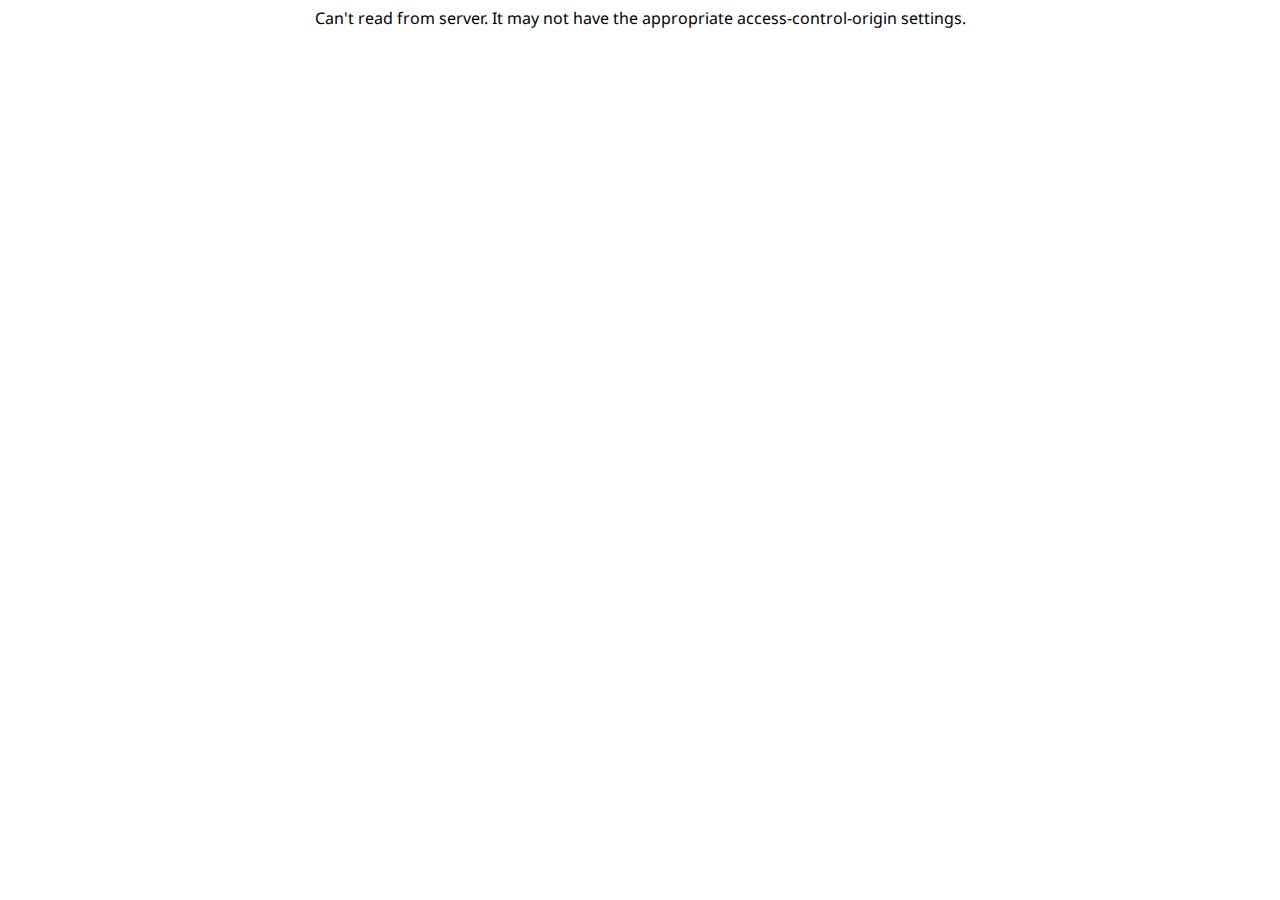
<file: ConfigurationsRecommendationService/src/main/webapp/docs/index.html>
<!DOCTYPE html>
<html>
<head>
  <title>Swagger UI</title>
  <link href='//fonts.googleapis.com/css?family=Droid+Sans:400,700' rel='stylesheet' type='text/css'/>
  <link href='css/highlight.default.css' media='screen' rel='stylesheet' type='text/css'/>
  <link href='css/screen.css' media='screen' rel='stylesheet' type='text/css'/>
  <script type="text/javascript" src="lib/shred.bundle.js" ></script>
  <script src='lib/jquery-1.8.0.min.js' type='text/javascript'></script>
  <script src='lib/jquery.slideto.min.js' type='text/javascript'></script>
  <script src='lib/jquery.wiggle.min.js' type='text/javascript'></script>
  <script src='lib/jquery.ba-bbq.min.js' type='text/javascript'></script>
  <script src='lib/handlebars-1.0.0.js' type='text/javascript'></script>
  <script src='lib/underscore-min.js' type='text/javascript'></script>
  <script src='lib/backbone-min.js' type='text/javascript'></script>
  <script src='lib/swagger.js' type='text/javascript'></script>
  <script src='swagger-ui.js' type='text/javascript'></script>
  <script src='lib/highlight.7.3.pack.js' type='text/javascript'></script>
  <script type="text/javascript">
    $(function () {
      window.swaggerUi = new SwaggerUi({
      url: "http://localhost:8080/REST_WS/api-docs",
      dom_id: "swagger-ui-container",
      supportedSubmitMethods: ['get', 'post', 'put', 'delete'],
      onComplete: function(swaggerApi, swaggerUi){
        if(console) {
          console.log("Loaded SwaggerUI")
        }
        $('pre code').each(function(i, e) {hljs.highlightBlock(e)});
      },
      onFailure: function(data) {
        if(console) {
          console.log("Unable to Load SwaggerUI");
          console.log(data);
        }
      },
      docExpansion: "none"
    });

    $('#input_apiKey').change(function() {
      var key = $('#input_apiKey')[0].value;
      console.log("key: " + key);
      if(key && key.trim() != "") {
        console.log("added key " + key);
        window.authorizations.add("key", new ApiKeyAuthorization("api_key", key, "query"));
      }
    })
    window.swaggerUi.load();
  });

  </script>
</head>

<body>
<!--<div id='header'>
  <div class="swagger-ui-wrap">
    <a id="logo" href="http://swagger.wordnik.com">swagger</a>

    <form id='api_selector'>
      <div class='input'><input placeholder="http://example.com/api" id="input_baseUrl" name="baseUrl" type="text"/></div>
      <div class='input'><input placeholder="api_key" id="input_apiKey" name="apiKey" type="text"/></div>
      <div class='input'><a id="explore" href="#">Explore</a></div>
    </form>
  </div>
</div>-->

<div id="message-bar" class="swagger-ui-wrap">
  &nbsp;
</div>

<div id="swagger-ui-container" class="swagger-ui-wrap">

</div>

</body>

</html>
</file>
<file: ConfigurationsRecommendationService/src/main/webapp/docs/css/highlight.default.css>
/*

Original style from softwaremaniacs.org (c) Ivan Sagalaev <Maniac@SoftwareManiacs.Org>

*/

pre code {
  display: block; padding: 0.5em;
  background: #F0F0F0;
}

pre code,
pre .subst,
pre .tag .title,
pre .lisp .title,
pre .clojure .built_in,
pre .nginx .title {
  color: black;
}

pre .string,
pre .title,
pre .constant,
pre .parent,
pre .tag .value,
pre .rules .value,
pre .rules .value .number,
pre .preprocessor,
pre .ruby .symbol,
pre .ruby .symbol .string,
pre .aggregate,
pre .template_tag,
pre .django .variable,
pre .smalltalk .class,
pre .addition,
pre .flow,
pre .stream,
pre .bash .variable,
pre .apache .tag,
pre .apache .cbracket,
pre .tex .command,
pre .tex .special,
pre .erlang_repl .function_or_atom,
pre .markdown .header {
  color: #800;
}

pre .comment,
pre .annotation,
pre .template_comment,
pre .diff .header,
pre .chunk,
pre .markdown .blockquote {
  color: #888;
}

pre .number,
pre .date,
pre .regexp,
pre .literal,
pre .smalltalk .symbol,
pre .smalltalk .char,
pre .go .constant,
pre .change,
pre .markdown .bullet,
pre .markdown .link_url {
  color: #080;
}

pre .label,
pre .javadoc,
pre .ruby .string,
pre .decorator,
pre .filter .argument,
pre .localvars,
pre .array,
pre .attr_selector,
pre .important,
pre .pseudo,
pre .pi,
pre .doctype,
pre .deletion,
pre .envvar,
pre .shebang,
pre .apache .sqbracket,
pre .nginx .built_in,
pre .tex .formula,
pre .erlang_repl .reserved,
pre .prompt,
pre .markdown .link_label,
pre .vhdl .attribute,
pre .clojure .attribute,
pre .coffeescript .property {
  color: #88F
}

pre .keyword,
pre .id,
pre .phpdoc,
pre .title,
pre .built_in,
pre .aggregate,
pre .css .tag,
pre .javadoctag,
pre .phpdoc,
pre .yardoctag,
pre .smalltalk .class,
pre .winutils,
pre .bash .variable,
pre .apache .tag,
pre .go .typename,
pre .tex .command,
pre .markdown .strong,
pre .request,
pre .status {
  font-weight: bold;
}

pre .markdown .emphasis {
  font-style: italic;
}

pre .nginx .built_in {
  font-weight: normal;
}

pre .coffeescript .javascript,
pre .javascript .xml,
pre .tex .formula,
pre .xml .javascript,
pre .xml .vbscript,
pre .xml .css,
pre .xml .cdata {
  opacity: 0.5;
}
</file>
<file: ConfigurationsRecommendationService/src/main/webapp/docs/css/screen.css>
/* http://meyerweb.com/eric/tools/css/reset/ v2.0 | 20110126 */
html,
body,
div,
span,
applet,
object,
iframe,
h1,
h2,
h3,
h4,
h5,
h6,
p,
blockquote,
pre,
a,
abbr,
acronym,
address,
big,
cite,
code,
del,
dfn,
em,
img,
ins,
kbd,
q,
s,
samp,
small,
strike,
strong,
sub,
sup,
tt,
var,
b,
u,
i,
center,
dl,
dt,
dd,
ol,
ul,
li,
fieldset,
form,
label,
legend,
table,
caption,
tbody,
tfoot,
thead,
tr,
th,
td,
article,
aside,
canvas,
details,
embed,
figure,
figcaption,
footer,
header,
hgroup,
menu,
nav,
output,
ruby,
section,
summary,
time,
mark,
audio,
video {
  margin: 0;
  padding: 0;
  border: 0;
  font-size: 100%;
  font: inherit;
  vertical-align: baseline;
}
/* HTML5 display-role reset for older browsers */
article,
aside,
details,
figcaption,
figure,
footer,
header,
hgroup,
menu,
nav,
section {
  display: block;
}
body {
  line-height: 1;
}
ol,
ul {
  list-style: none;
}
blockquote,
q {
  quotes: none;
}
blockquote:before,
blockquote:after,
q:before,
q:after {
  content: '';
  content: none;
}
table {
  border-collapse: collapse;
  border-spacing: 0;
}
.swagger-ui-wrap {
  line-height: 1;
  font-family: "Droid Sans", sans-serif;
  max-width: 960px;
  margin-left: auto;
  margin-right: auto;
}
.swagger-ui-wrap b,
.swagger-ui-wrap strong {
  font-family: "Droid Sans", sans-serif;
  font-weight: bold;
}
.swagger-ui-wrap q,
.swagger-ui-wrap blockquote {
  quotes: none;
}
.swagger-ui-wrap p {
  line-height: 1.4em;
  padding: 0 0 10px;
  color: #333333;
}
.swagger-ui-wrap q:before,
.swagger-ui-wrap q:after,
.swagger-ui-wrap blockquote:before,
.swagger-ui-wrap blockquote:after {
  content: none;
}
.swagger-ui-wrap .heading_with_menu h1,
.swagger-ui-wrap .heading_with_menu h2,
.swagger-ui-wrap .heading_with_menu h3,
.swagger-ui-wrap .heading_with_menu h4,
.swagger-ui-wrap .heading_with_menu h5,
.swagger-ui-wrap .heading_with_menu h6 {
  display: block;
  clear: none;
  float: left;
  -moz-box-sizing: border-box;
  -webkit-box-sizing: border-box;
  -ms-box-sizing: border-box;
  box-sizing: border-box;
  width: 60%;
}
.swagger-ui-wrap table {
  border-collapse: collapse;
  border-spacing: 0;
}
.swagger-ui-wrap table thead tr th {
  padding: 5px;
  font-size: 0.9em;
  color: #666666;
  border-bottom: 1px solid #999999;
}
.swagger-ui-wrap table tbody tr:last-child td {
  border-bottom: none;
}
.swagger-ui-wrap table tbody tr.offset {
  background-color: #f0f0f0;
}
.swagger-ui-wrap table tbody tr td {
  padding: 6px;
  font-size: 0.9em;
  border-bottom: 1px solid #cccccc;
  vertical-align: top;
  line-height: 1.3em;
}
.swagger-ui-wrap ol {
  margin: 0px 0 10px;
  padding: 0 0 0 18px;
  list-style-type: decimal;
}
.swagger-ui-wrap ol li {
  padding: 5px 0px;
  font-size: 0.9em;
  color: #333333;
}
.swagger-ui-wrap ol,
.swagger-ui-wrap ul {
  list-style: none;
}
.swagger-ui-wrap h1 a,
.swagger-ui-wrap h2 a,
.swagger-ui-wrap h3 a,
.swagger-ui-wrap h4 a,
.swagger-ui-wrap h5 a,
.swagger-ui-wrap h6 a {
  text-decoration: none;
}
.swagger-ui-wrap h1 a:hover,
.swagger-ui-wrap h2 a:hover,
.swagger-ui-wrap h3 a:hover,
.swagger-ui-wrap h4 a:hover,
.swagger-ui-wrap h5 a:hover,
.swagger-ui-wrap h6 a:hover {
  text-decoration: underline;
}
.swagger-ui-wrap h1 span.divider,
.swagger-ui-wrap h2 span.divider,
.swagger-ui-wrap h3 span.divider,
.swagger-ui-wrap h4 span.divider,
.swagger-ui-wrap h5 span.divider,
.swagger-ui-wrap h6 span.divider {
  color: #aaaaaa;
}
.swagger-ui-wrap a {
  color: #547f00;
}
.swagger-ui-wrap a img {
  border: none;
}
.swagger-ui-wrap article,
.swagger-ui-wrap aside,
.swagger-ui-wrap details,
.swagger-ui-wrap figcaption,
.swagger-ui-wrap figure,
.swagger-ui-wrap footer,
.swagger-ui-wrap header,
.swagger-ui-wrap hgroup,
.swagger-ui-wrap menu,
.swagger-ui-wrap nav,
.swagger-ui-wrap section,
.swagger-ui-wrap summary {
  display: block;
}
.swagger-ui-wrap pre {
  font-family: "Anonymous Pro", "Menlo", "Consolas", "Bitstream Vera Sans Mono", "Courier New", monospace;
  background-color: #fcf6db;
  border: 1px solid #e5e0c6;
  padding: 10px;
}
.swagger-ui-wrap pre code {
  line-height: 1.6em;
  background: none;
}
.swagger-ui-wrap .content > .content-type > div > label {
  clear: both;
  display: block;
  color: #0F6AB4;
  font-size: 1.1em;
  margin: 0;
  padding: 15px 0 5px;
}
.swagger-ui-wrap .content pre {
  font-size: 12px;
  margin-top: 5px;
  padding: 5px;
}
.swagger-ui-wrap .icon-btn {
  cursor: pointer;
}
.swagger-ui-wrap .info_title {
  padding-bottom: 10px;
  font-weight: bold;
  font-size: 25px;
}
.swagger-ui-wrap p.big,
.swagger-ui-wrap div.big p {
  font-size: 1em;
  margin-bottom: 10px;
}
.swagger-ui-wrap form.fullwidth ol li.string input,
.swagger-ui-wrap form.fullwidth ol li.url input,
.swagger-ui-wrap form.fullwidth ol li.text textarea,
.swagger-ui-wrap form.fullwidth ol li.numeric input {
  width: 500px !important;
}
.swagger-ui-wrap .info_license {
  padding-bottom: 5px;
}
.swagger-ui-wrap .info_tos {
  padding-bottom: 5px;
}
.swagger-ui-wrap .message-fail {
  color: #cc0000;
}
.swagger-ui-wrap .info_contact {
  padding-bottom: 5px;
}
.swagger-ui-wrap .info_description {
  padding-bottom: 10px;
  font-size: 15px;
}
.swagger-ui-wrap .markdown ol li,
.swagger-ui-wrap .markdown ul li {
  padding: 3px 0px;
  line-height: 1.4em;
  color: #333333;
}
.swagger-ui-wrap form.formtastic fieldset.inputs ol li.string input,
.swagger-ui-wrap form.formtastic fieldset.inputs ol li.url input,
.swagger-ui-wrap form.formtastic fieldset.inputs ol li.numeric input {
  display: block;
  padding: 4px;
  width: auto;
  clear: both;
}
.swagger-ui-wrap form.formtastic fieldset.inputs ol li.string input.title,
.swagger-ui-wrap form.formtastic fieldset.inputs ol li.url input.title,
.swagger-ui-wrap form.formtastic fieldset.inputs ol li.numeric input.title {
  font-size: 1.3em;
}
.swagger-ui-wrap table.fullwidth {
  width: 100%;
}
.swagger-ui-wrap .model-signature {
  font-family: "Droid Sans", sans-serif;
  font-size: 1em;
  line-height: 1.5em;
}
.swagger-ui-wrap .model-signature .signature-nav a {
  text-decoration: none;
  color: #AAA;
}
.swagger-ui-wrap .model-signature .signature-nav a:hover {
  text-decoration: underline;
  color: black;
}
.swagger-ui-wrap .model-signature .signature-nav .selected {
  color: black;
  text-decoration: none;
}
.swagger-ui-wrap .model-signature .propType {
  color: #5555aa;
}
.swagger-ui-wrap .model-signature pre:hover {
  background-color: #ffffdd;
}
.swagger-ui-wrap .model-signature pre {
  font-size: .85em;
  line-height: 1.2em;
  overflow: auto;
  max-height: 200px;
  cursor: pointer;
}
.swagger-ui-wrap .model-signature ul.signature-nav {
  display: block;
  margin: 0;
  padding: 0;
}
.swagger-ui-wrap .model-signature ul.signature-nav li:last-child {
  padding-right: 0;
  border-right: none;
}
.swagger-ui-wrap .model-signature ul.signature-nav li {
  float: left;
  margin: 0 5px 5px 0;
  padding: 2px 5px 2px 0;
  border-right: 1px solid #ddd;
}
.swagger-ui-wrap .model-signature .propOpt {
  color: #555;
}
.swagger-ui-wrap .model-signature .snippet small {
  font-size: 0.75em;
}
.swagger-ui-wrap .model-signature .propOptKey {
  font-style: italic;
}
.swagger-ui-wrap .model-signature .description .strong {
  font-weight: bold;
  color: #000;
  font-size: .9em;
}
.swagger-ui-wrap .model-signature .description div {
  font-size: 0.9em;
  line-height: 1.5em;
  margin-left: 1em;
}
.swagger-ui-wrap .model-signature .description .stronger {
  font-weight: bold;
  color: #000;
}
.swagger-ui-wrap .model-signature .propName {
  font-weight: bold;
}
.swagger-ui-wrap .model-signature .signature-container {
  clear: both;
}
.swagger-ui-wrap .body-textarea {
  width: 300px;
  height: 100px;
  border: 1px solid #aaa;
}
.swagger-ui-wrap .markdown p code,
.swagger-ui-wrap .markdown li code {
  font-family: "Anonymous Pro", "Menlo", "Consolas", "Bitstream Vera Sans Mono", "Courier New", monospace;
  background-color: #f0f0f0;
  color: black;
  padding: 1px 3px;
}
.swagger-ui-wrap .required {
  font-weight: bold;
}
.swagger-ui-wrap input.parameter {
  width: 300px;
  border: 1px solid #aaa;
}
.swagger-ui-wrap h1 {
  color: black;
  font-size: 1.5em;
  line-height: 1.3em;
  padding: 10px 0 10px 0;
  font-family: "Droid Sans", sans-serif;
  font-weight: bold;
}
.swagger-ui-wrap .heading_with_menu {
  float: none;
  clear: both;
  overflow: hidden;
  display: block;
}
.swagger-ui-wrap .heading_with_menu ul {
  display: block;
  clear: none;
  float: right;
  -moz-box-sizing: border-box;
  -webkit-box-sizing: border-box;
  -ms-box-sizing: border-box;
  box-sizing: border-box;
  margin-top: 10px;
}
.swagger-ui-wrap h2 {
  color: black;
  font-size: 1.3em;
  padding: 10px 0 10px 0;
}
.swagger-ui-wrap h2 a {
  color: black;
}
.swagger-ui-wrap h2 span.sub {
  font-size: 0.7em;
  color: #999999;
  font-style: italic;
}
.swagger-ui-wrap h2 span.sub a {
  color: #777777;
}
.swagger-ui-wrap span.weak {
  color: #666666;
}
.swagger-ui-wrap .message-success {
  color: #89BF04;
}
.swagger-ui-wrap caption,
.swagger-ui-wrap th,
.swagger-ui-wrap td {
  text-align: left;
  font-weight: normal;
  vertical-align: middle;
}
.swagger-ui-wrap .code {
  font-family: "Anonymous Pro", "Menlo", "Consolas", "Bitstream Vera Sans Mono", "Courier New", monospace;
}
.swagger-ui-wrap form.formtastic fieldset.inputs ol li.text textarea {
  font-family: "Droid Sans", sans-serif;
  height: 250px;
  padding: 4px;
  display: block;
  clear: both;
}
.swagger-ui-wrap form.formtastic fieldset.inputs ol li.select select {
  display: block;
  clear: both;
}
.swagger-ui-wrap form.formtastic fieldset.inputs ol li.boolean {
  float: none;
  clear: both;
  overflow: hidden;
  display: block;
}
.swagger-ui-wrap form.formtastic fieldset.inputs ol li.boolean label {
  display: block;
  float: left;
  clear: none;
  margin: 0;
  padding: 0;
}
.swagger-ui-wrap form.formtastic fieldset.inputs ol li.boolean input {
  display: block;
  float: left;
  clear: none;
  margin: 0 5px 0 0;
}
.swagger-ui-wrap form.formtastic fieldset.inputs ol li.required label {
  color: black;
}
.swagger-ui-wrap form.formtastic fieldset.inputs ol li label {
  display: block;
  clear: both;
  width: auto;
  padding: 0 0 3px;
  color: #666666;
}
.swagger-ui-wrap form.formtastic fieldset.inputs ol li label abbr {
  padding-left: 3px;
  color: #888888;
}
.swagger-ui-wrap form.formtastic fieldset.inputs ol li p.inline-hints {
  margin-left: 0;
  font-style: italic;
  font-size: 0.9em;
  margin: 0;
}
.swagger-ui-wrap form.formtastic fieldset.buttons {
  margin: 0;
  padding: 0;
}
.swagger-ui-wrap span.blank,
.swagger-ui-wrap span.empty {
  color: #888888;
  font-style: italic;
}
.swagger-ui-wrap .markdown h3 {
  color: #547f00;
}
.swagger-ui-wrap .markdown h4 {
  color: #666666;
}
.swagger-ui-wrap .markdown pre {
  font-family: "Anonymous Pro", "Menlo", "Consolas", "Bitstream Vera Sans Mono", "Courier New", monospace;
  background-color: #fcf6db;
  border: 1px solid #e5e0c6;
  padding: 10px;
  margin: 0 0 10px 0;
}
.swagger-ui-wrap .markdown pre code {
  line-height: 1.6em;
}
.swagger-ui-wrap div.gist {
  margin: 20px 0 25px 0 !important;
}
.swagger-ui-wrap ul#resources {
  font-family: "Droid Sans", sans-serif;
  font-size: 0.9em;
}
.swagger-ui-wrap ul#resources li.resource {
  border-bottom: 1px solid #dddddd;
}
.swagger-ui-wrap ul#resources li.resource:hover div.heading h2 a,
.swagger-ui-wrap ul#resources li.resource.active div.heading h2 a {
  color: black;
}
.swagger-ui-wrap ul#resources li.resource:hover div.heading ul.options li a,
.swagger-ui-wrap ul#resources li.resource.active div.heading ul.options li a {
  color: #555555;
}
.swagger-ui-wrap ul#resources li.resource:last-child {
  border-bottom: none;
}
.swagger-ui-wrap ul#resources li.resource div.heading {
  border: 1px solid transparent;
  float: none;
  clear: both;
  overflow: hidden;
  display: block;
}
.swagger-ui-wrap ul#resources li.resource div.heading ul.options {
  overflow: hidden;
  padding: 0;
  display: block;
  clear: none;
  float: right;
  margin: 14px 10px 0 0;
}
.swagger-ui-wrap ul#resources li.resource div.heading ul.options li {
  float: left;
  clear: none;
  margin: 0;
  padding: 2px 10px;
  border-right: 1px solid #dddddd;
  color: #666666;
  font-size: 0.9em;
}
.swagger-ui-wrap ul#resources li.resource div.heading ul.options li a {
  color: #aaaaaa;
  text-decoration: none;
}
.swagger-ui-wrap ul#resources li.resource div.heading ul.options li a:hover {
  text-decoration: underline;
  color: black;
}
.swagger-ui-wrap ul#resources li.resource div.heading ul.options li a:hover,
.swagger-ui-wrap ul#resources li.resource div.heading ul.options li a:active,
.swagger-ui-wrap ul#resources li.resource div.heading ul.options li a.active {
  text-decoration: underline;
}
.swagger-ui-wrap ul#resources li.resource div.heading ul.options li:first-child,
.swagger-ui-wrap ul#resources li.resource div.heading ul.options li.first {
  padding-left: 0;
}
.swagger-ui-wrap ul#resources li.resource div.heading ul.options li:last-child,
.swagger-ui-wrap ul#resources li.resource div.heading ul.options li.last {
  padding-right: 0;
  border-right: none;
}
.swagger-ui-wrap ul#resources li.resource div.heading ul.options:first-child,
.swagger-ui-wrap ul#resources li.resource div.heading ul.options.first {
  padding-left: 0;
}
.swagger-ui-wrap ul#resources li.resource div.heading h2 {
  color: #999999;
  padding-left: 0;
  display: block;
  clear: none;
  float: left;
  font-family: "Droid Sans", sans-serif;
  font-weight: bold;
}
.swagger-ui-wrap ul#resources li.resource div.heading h2 a {
  color: #999999;
}
.swagger-ui-wrap ul#resources li.resource div.heading h2 a:hover {
  color: black;
}
.swagger-ui-wrap ul#resources li.resource ul.endpoints li.endpoint ul.operations li.operation {
  float: none;
  clear: both;
  overflow: hidden;
  display: block;
  margin: 0 0 10px;
  padding: 0;
}
.swagger-ui-wrap ul#resources li.resource ul.endpoints li.endpoint ul.operations li.operation div.heading {
  float: none;
  clear: both;
  overflow: hidden;
  display: block;
  margin: 0;
  padding: 0;
}
.swagger-ui-wrap ul#resources li.resource ul.endpoints li.endpoint ul.operations li.operation div.heading h3 {
  display: block;
  clear: none;
  float: left;
  width: auto;
  margin: 0;
  padding: 0;
  line-height: 1.1em;
  color: black;
}
.swagger-ui-wrap ul#resources li.resource ul.endpoints li.endpoint ul.operations li.operation div.heading h3 span.path {
  padding-left: 10px;
}
.swagger-ui-wrap ul#resources li.resource ul.endpoints li.endpoint ul.operations li.operation div.heading h3 span.path a {
  color: black;
  text-decoration: none;
}
.swagger-ui-wrap ul#resources li.resource ul.endpoints li.endpoint ul.operations li.operation div.heading h3 span.path a:hover {
  text-decoration: underline;
}
.swagger-ui-wrap ul#resources li.resource ul.endpoints li.endpoint ul.operations li.operation div.heading h3 span.http_method a {
  text-transform: uppercase;
  text-decoration: none;
  color: white;
  display: inline-block;
  width: 50px;
  font-size: 0.7em;
  text-align: center;
  padding: 7px 0 4px;
  -moz-border-radius: 2px;
  -webkit-border-radius: 2px;
  -o-border-radius: 2px;
  -ms-border-radius: 2px;
  -khtml-border-radius: 2px;
  border-radius: 2px;
}
.swagger-ui-wrap ul#resources li.resource ul.endpoints li.endpoint ul.operations li.operation div.heading h3 span {
  margin: 0;
  padding: 0;
}
.swagger-ui-wrap ul#resources li.resource ul.endpoints li.endpoint ul.operations li.operation div.heading ul.options {
  overflow: hidden;
  padding: 0;
  display: block;
  clear: none;
  float: right;
  margin: 6px 10px 0 0;
}
.swagger-ui-wrap ul#resources li.resource ul.endpoints li.endpoint ul.operations li.operation div.heading ul.options li {
  float: left;
  clear: none;
  margin: 0;
  padding: 2px 10px;
  font-size: 0.9em;
}
.swagger-ui-wrap ul#resources li.resource ul.endpoints li.endpoint ul.operations li.operation div.heading ul.options li a {
  text-decoration: none;
}
.swagger-ui-wrap ul#resources li.resource ul.endpoints li.endpoint ul.operations li.operation div.content {
  border-top: none;
  padding: 10px;
  -moz-border-radius-bottomleft: 6px;
  -webkit-border-bottom-left-radius: 6px;
  -o-border-bottom-left-radius: 6px;
  -ms-border-bottom-left-radius: 6px;
  -khtml-border-bottom-left-radius: 6px;
  border-bottom-left-radius: 6px;
  -moz-border-radius-bottomright: 6px;
  -webkit-border-bottom-right-radius: 6px;
  -o-border-bottom-right-radius: 6px;
  -ms-border-bottom-right-radius: 6px;
  -khtml-border-bottom-right-radius: 6px;
  border-bottom-right-radius: 6px;
  margin: 0 0 20px;
}
.swagger-ui-wrap ul#resources li.resource ul.endpoints li.endpoint ul.operations li.operation div.content h4 {
  font-size: 1.1em;
  margin: 0;
  padding: 15px 0 5px;
}
.swagger-ui-wrap ul#resources li.resource ul.endpoints li.endpoint ul.operations li.operation div.content div.sandbox_header {
  float: none;
  clear: both;
  overflow: hidden;
  display: block;
}
.swagger-ui-wrap ul#resources li.resource ul.endpoints li.endpoint ul.operations li.operation div.content div.sandbox_header a {
  padding: 4px 0 0 10px;
  display: inline-block;
  font-size: 0.9em;
}
.swagger-ui-wrap ul#resources li.resource ul.endpoints li.endpoint ul.operations li.operation div.content div.sandbox_header img {
  display: block;
  clear: none;
  float: right;
}
.swagger-ui-wrap ul#resources li.resource ul.endpoints li.endpoint ul.operations li.operation div.content div.sandbox_header input.submit {
  display: block;
  clear: none;
  float: left;
  padding: 6px 8px;
}
.swagger-ui-wrap ul#resources li.resource ul.endpoints li.endpoint ul.operations li.operation div.content form input[type='text'].error {
  outline: 2px solid black;
  outline-color: #cc0000;
}
.swagger-ui-wrap ul#resources li.resource ul.endpoints li.endpoint ul.operations li.operation div.content div.response div.block pre {
  font-family: "Anonymous Pro", "Menlo", "Consolas", "Bitstream Vera Sans Mono", "Courier New", monospace;
  padding: 10px;
  font-size: 0.9em;
  max-height: 400px;
  overflow-y: auto;
}
.swagger-ui-wrap ul#resources li.resource ul.endpoints li.endpoint ul.operations li.operation.put div.heading {
  background-color: #f9f2e9;
  border: 1px solid #f0e0ca;
}
.swagger-ui-wrap ul#resources li.resource ul.endpoints li.endpoint ul.operations li.operation.put div.heading h3 span.http_method a {
  background-color: #c5862b;
}
.swagger-ui-wrap ul#resources li.resource ul.endpoints li.endpoint ul.operations li.operation.put div.heading ul.options li {
  border-right: 1px solid #dddddd;
  border-right-color: #f0e0ca;
  color: #c5862b;
}
.swagger-ui-wrap ul#resources li.resource ul.endpoints li.endpoint ul.operations li.operation.put div.heading ul.options li a {
  color: #c5862b;
}
.swagger-ui-wrap ul#resources li.resource ul.endpoints li.endpoint ul.operations li.operation.put div.content {
  background-color: #faf5ee;
  border: 1px solid #f0e0ca;
}
.swagger-ui-wrap ul#resources li.resource ul.endpoints li.endpoint ul.operations li.operation.put div.content h4 {
  color: #c5862b;
}
.swagger-ui-wrap ul#resources li.resource ul.endpoints li.endpoint ul.operations li.operation.put div.content div.sandbox_header a {
  color: #dcb67f;
}
.swagger-ui-wrap ul#resources li.resource ul.endpoints li.endpoint ul.operations li.operation.head div.heading {
  background-color: #fcffcd;
  border: 1px solid black;
  border-color: #ffd20f;
}
.swagger-ui-wrap ul#resources li.resource ul.endpoints li.endpoint ul.operations li.operation.head div.heading h3 span.http_method a {
  text-transform: uppercase;
  background-color: #ffd20f;
}
.swagger-ui-wrap ul#resources li.resource ul.endpoints li.endpoint ul.operations li.operation.head div.heading ul.options li {
  border-right: 1px solid #dddddd;
  border-right-color: #ffd20f;
  color: #ffd20f;
}
.swagger-ui-wrap ul#resources li.resource ul.endpoints li.endpoint ul.operations li.operation.head div.heading ul.options li a {
  color: #ffd20f;
}
.swagger-ui-wrap ul#resources li.resource ul.endpoints li.endpoint ul.operations li.operation.head div.content {
  background-color: #fcffcd;
  border: 1px solid black;
  border-color: #ffd20f;
}
.swagger-ui-wrap ul#resources li.resource ul.endpoints li.endpoint ul.operations li.operation.head div.content h4 {
  color: #ffd20f;
}
.swagger-ui-wrap ul#resources li.resource ul.endpoints li.endpoint ul.operations li.operation.head div.content div.sandbox_header a {
  color: #6fc992;
}
.swagger-ui-wrap ul#resources li.resource ul.endpoints li.endpoint ul.operations li.operation.delete div.heading {
  background-color: #f5e8e8;
  border: 1px solid #e8c6c7;
}
.swagger-ui-wrap ul#resources li.resource ul.endpoints li.endpoint ul.operations li.operation.delete div.heading h3 span.http_method a {
  text-transform: uppercase;
  background-color: #a41e22;
}
.swagger-ui-wrap ul#resources li.resource ul.endpoints li.endpoint ul.operations li.operation.delete div.heading ul.options li {
  border-right: 1px solid #dddddd;
  border-right-color: #e8c6c7;
  color: #a41e22;
}
.swagger-ui-wrap ul#resources li.resource ul.endpoints li.endpoint ul.operations li.operation.delete div.heading ul.options li a {
  color: #a41e22;
}
.swagger-ui-wrap ul#resources li.resource ul.endpoints li.endpoint ul.operations li.operation.delete div.content {
  background-color: #f7eded;
  border: 1px solid #e8c6c7;
}
.swagger-ui-wrap ul#resources li.resource ul.endpoints li.endpoint ul.operations li.operation.delete div.content h4 {
  color: #a41e22;
}
.swagger-ui-wrap ul#resources li.resource ul.endpoints li.endpoint ul.operations li.operation.delete div.content div.sandbox_header a {
  color: #c8787a;
}
.swagger-ui-wrap ul#resources li.resource ul.endpoints li.endpoint ul.operations li.operation.post div.heading {
  background-color: #e7f6ec;
  border: 1px solid #c3e8d1;
}
.swagger-ui-wrap ul#resources li.resource ul.endpoints li.endpoint ul.operations li.operation.post div.heading h3 span.http_method a {
  background-color: #10a54a;
}
.swagger-ui-wrap ul#resources li.resource ul.endpoints li.endpoint ul.operations li.operation.post div.heading ul.options li {
  border-right: 1px solid #dddddd;
  border-right-color: #c3e8d1;
  color: #10a54a;
}
.swagger-ui-wrap ul#resources li.resource ul.endpoints li.endpoint ul.operations li.operation.post div.heading ul.options li a {
  color: #10a54a;
}
.swagger-ui-wrap ul#resources li.resource ul.endpoints li.endpoint ul.operations li.operation.post div.content {
  background-color: #ebf7f0;
  border: 1px solid #c3e8d1;
}
.swagger-ui-wrap ul#resources li.resource ul.endpoints li.endpoint ul.operations li.operation.post div.content h4 {
  color: #10a54a;
}
.swagger-ui-wrap ul#resources li.resource ul.endpoints li.endpoint ul.operations li.operation.post div.content div.sandbox_header a {
  color: #6fc992;
}
.swagger-ui-wrap ul#resources li.resource ul.endpoints li.endpoint ul.operations li.operation.patch div.heading {
  background-color: #FCE9E3;
  border: 1px solid #F5D5C3;
}
.swagger-ui-wrap ul#resources li.resource ul.endpoints li.endpoint ul.operations li.operation.patch div.heading h3 span.http_method a {
  background-color: #D38042;
}
.swagger-ui-wrap ul#resources li.resource ul.endpoints li.endpoint ul.operations li.operation.patch div.heading ul.options li {
  border-right: 1px solid #dddddd;
  border-right-color: #f0cecb;
  color: #D38042;
}
.swagger-ui-wrap ul#resources li.resource ul.endpoints li.endpoint ul.operations li.operation.patch div.heading ul.options li a {
  color: #D38042;
}
.swagger-ui-wrap ul#resources li.resource ul.endpoints li.endpoint ul.operations li.operation.patch div.content {
  background-color: #faf0ef;
  border: 1px solid #f0cecb;
}
.swagger-ui-wrap ul#resources li.resource ul.endpoints li.endpoint ul.operations li.operation.patch div.content h4 {
  color: #D38042;
}
.swagger-ui-wrap ul#resources li.resource ul.endpoints li.endpoint ul.operations li.operation.patch div.content div.sandbox_header a {
  color: #dcb67f;
}
.swagger-ui-wrap ul#resources li.resource ul.endpoints li.endpoint ul.operations li.operation.get div.heading {
  background-color: #e7f0f7;
  border: 1px solid #c3d9ec;
}
.swagger-ui-wrap ul#resources li.resource ul.endpoints li.endpoint ul.operations li.operation.get div.heading h3 span.http_method a {
  background-color: #0f6ab4;
}
.swagger-ui-wrap ul#resources li.resource ul.endpoints li.endpoint ul.operations li.operation.get div.heading ul.options li {
  border-right: 1px solid #dddddd;
  border-right-color: #c3d9ec;
  color: #0f6ab4;
}
.swagger-ui-wrap ul#resources li.resource ul.endpoints li.endpoint ul.operations li.operation.get div.heading ul.options li a {
  color: #0f6ab4;
}
.swagger-ui-wrap ul#resources li.resource ul.endpoints li.endpoint ul.operations li.operation.get div.content {
  background-color: #ebf3f9;
  border: 1px solid #c3d9ec;
}
.swagger-ui-wrap ul#resources li.resource ul.endpoints li.endpoint ul.operations li.operation.get div.content h4 {
  color: #0f6ab4;
}
.swagger-ui-wrap ul#resources li.resource ul.endpoints li.endpoint ul.operations li.operation.get div.content div.sandbox_header a {
  color: #6fa5d2;
}
.swagger-ui-wrap ul#resources li.resource ul.endpoints li.endpoint ul.operations li.operation.get div.content,
.swagger-ui-wrap ul#resources li.resource ul.endpoints li.endpoint ul.operations li.operation.post div.content,
.swagger-ui-wrap ul#resources li.resource ul.endpoints li.endpoint ul.operations li.operation.head div.content,
.swagger-ui-wrap ul#resources li.resource ul.endpoints li.endpoint ul.operations li.operation.put div.content,
.swagger-ui-wrap ul#resources li.resource ul.endpoints li.endpoint ul.operations li.operation.patch div.content,
.swagger-ui-wrap ul#resources li.resource ul.endpoints li.endpoint ul.operations li.operation.delete div.content {
  border-top: none;
}
.swagger-ui-wrap ul#resources li.resource ul.endpoints li.endpoint ul.operations li.operation.get div.heading ul.options li:last-child,
.swagger-ui-wrap ul#resources li.resource ul.endpoints li.endpoint ul.operations li.operation.post div.heading ul.options li:last-child,
.swagger-ui-wrap ul#resources li.resource ul.endpoints li.endpoint ul.operations li.operation.head div.heading ul.options li:last-child,
.swagger-ui-wrap ul#resources li.resource ul.endpoints li.endpoint ul.operations li.operation.put div.heading ul.options li:last-child,
.swagger-ui-wrap ul#resources li.resource ul.endpoints li.endpoint ul.operations li.operation.patch div.heading ul.options li:last-child,
.swagger-ui-wrap ul#resources li.resource ul.endpoints li.endpoint ul.operations li.operation.delete div.heading ul.options li:last-child,
.swagger-ui-wrap ul#resources li.resource ul.endpoints li.endpoint ul.operations li.operation.get div.heading ul.options li.last,
.swagger-ui-wrap ul#resources li.resource ul.endpoints li.endpoint ul.operations li.operation.post div.heading ul.options li.last,
.swagger-ui-wrap ul#resources li.resource ul.endpoints li.endpoint ul.operations li.operation.head div.heading ul.options li.last,
.swagger-ui-wrap ul#resources li.resource ul.endpoints li.endpoint ul.operations li.operation.put div.heading ul.options li.last,
.swagger-ui-wrap ul#resources li.resource ul.endpoints li.endpoint ul.operations li.operation.patch div.heading ul.options li.last,
.swagger-ui-wrap ul#resources li.resource ul.endpoints li.endpoint ul.operations li.operation.delete div.heading ul.options li.last {
  padding-right: 0;
  border-right: none;
}
.swagger-ui-wrap ul#resources li.resource ul.endpoints li.endpoint ul.operations ul.options li a:hover,
.swagger-ui-wrap ul#resources li.resource ul.endpoints li.endpoint ul.operations ul.options li a:active,
.swagger-ui-wrap ul#resources li.resource ul.endpoints li.endpoint ul.operations ul.options li a.active {
  text-decoration: underline;
}
.swagger-ui-wrap ul#resources li.resource ul.endpoints li.endpoint ul.operations ul.options li:first-child,
.swagger-ui-wrap ul#resources li.resource ul.endpoints li.endpoint ul.operations ul.options li.first {
  padding-left: 0;
}
.swagger-ui-wrap ul#resources li.resource ul.endpoints li.endpoint ul.operations:first-child,
.swagger-ui-wrap ul#resources li.resource ul.endpoints li.endpoint ul.operations.first {
  padding-left: 0;
}
.swagger-ui-wrap p#colophon {
  margin: 0 15px 40px 15px;
  padding: 10px 0;
  font-size: 0.8em;
  border-top: 1px solid #dddddd;
  font-family: "Droid Sans", sans-serif;
  color: #999999;
  font-style: italic;
}
.swagger-ui-wrap p#colophon a {
  text-decoration: none;
  color: #547f00;
}
.swagger-ui-wrap h3 {
  color: black;
  font-size: 1.1em;
  padding: 10px 0 10px 0;
}
.swagger-ui-wrap .markdown ol,
.swagger-ui-wrap .markdown ul {
  font-family: "Droid Sans", sans-serif;
  margin: 5px 0 10px;
  padding: 0 0 0 18px;
  list-style-type: disc;
}
.swagger-ui-wrap form.form_box {
  background-color: #ebf3f9;
  border: 1px solid #c3d9ec;
  padding: 10px;
}
.swagger-ui-wrap form.form_box label {
  color: #0f6ab4 !important;
}
.swagger-ui-wrap form.form_box input[type=submit] {
  display: block;
  padding: 10px;
}
.swagger-ui-wrap form.form_box p.weak {
  font-size: 0.8em;
}
.swagger-ui-wrap form.form_box p {
  font-size: 0.9em;
  padding: 0 0 15px;
  color: #7e7b6d;
}
.swagger-ui-wrap form.form_box p a {
  color: #646257;
}
.swagger-ui-wrap form.form_box p strong {
  color: black;
}
#header {
  background-color: #89bf04;
  padding: 14px;
}
#header a#logo {
  font-size: 1.5em;
  font-weight: bold;
  text-decoration: none;
  background: transparent url(../images/logo_small.png) no-repeat left center;
  padding: 20px 0 20px 40px;
  color: white;
}
#header form#api_selector {
  display: block;
  clear: none;
  float: right;
}
#header form#api_selector .input {
  display: block;
  clear: none;
  float: left;
  margin: 0 10px 0 0;
}
#header form#api_selector .input input#input_apiKey {
  width: 200px;
}
#header form#api_selector .input input#input_baseUrl {
  width: 400px;
}
#header form#api_selector .input a#explore {
  display: block;
  text-decoration: none;
  font-weight: bold;
  padding: 6px 8px;
  font-size: 0.9em;
  color: white;
  background-color: #547f00;
  -moz-border-radius: 4px;
  -webkit-border-radius: 4px;
  -o-border-radius: 4px;
  -ms-border-radius: 4px;
  -khtml-border-radius: 4px;
  border-radius: 4px;
}
#header form#api_selector .input a#explore:hover {
  background-color: #547f00;
}
#header form#api_selector .input input {
  font-size: 0.9em;
  padding: 3px;
  margin: 0;
}
#content_message {
  margin: 10px 15px;
  font-style: italic;
  color: #999999;
}
#message-bar {
  min-height: 30px;
  text-align: center;
  padding-top: 10px;
}
</file>
